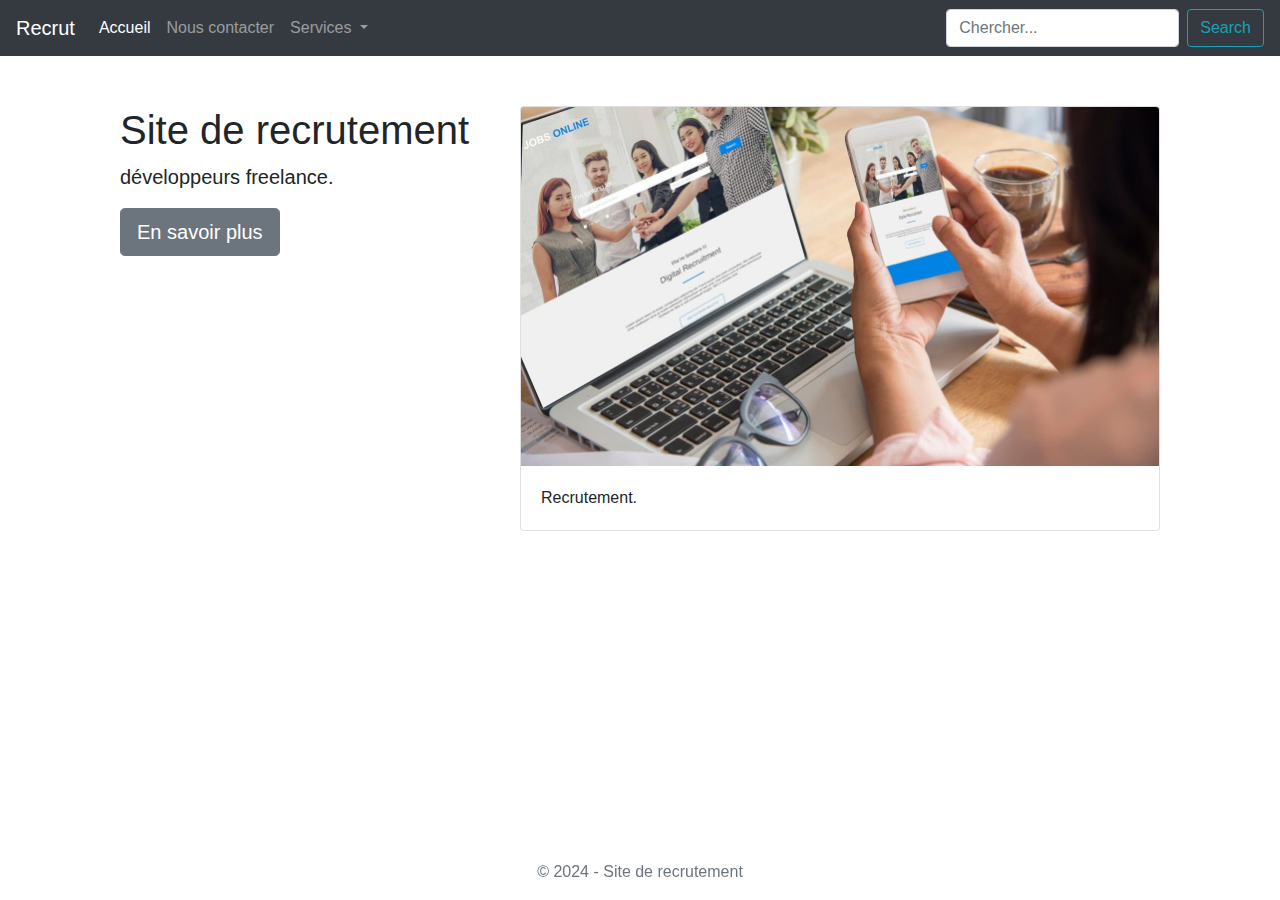
<file: index.html>
<!DOCTYPE html>
<html lang="fr">

<head>
    <meta charset="UTF-8">
    <meta name="viewport" content="width=device-width, initial-scale=1">
    <!-- Bootstrap CSS -->
    <link rel="stylesheet" href="https://cdn.jsdelivr.net/npm/bootstrap@4.0.0/dist/css/bootstrap.min.css" integrity="sha384-Gn5384xqQ1aoWXA+058RXPxPg6fy4IWvTNh0E263XmFcJlSAwiGgFAW/dAiS6JXm" crossorigin="anonymous">
    <title>Site de recrutement</title>
    <link rel="stylesheet" href="styles.css">
</head>

<body>

    <!-- Header -->
    <header>
        <nav class="navbar navbar-expand-lg navbar-dark bg-dark">
            <a class="navbar-brand mb-0 h1" href="#">Recrut</a>
            <button class="navbar-toggler" type="button" data-toggle="collapse" data-target="#navbarSupportedContent" aria-controls="navbarSupportedContent" aria-expanded="false" aria-label="Toggle navigation">
              <span class="navbar-toggler-icon"></span>
            </button>

            <div class="collapse navbar-collapse" id="navbarSupportedContent">
                <ul class="navbar-nav mr-auto">
                    <button class="navbar-toggler" type="button" data-toggle="collapse" data-target="#navbarHeader" aria-controls="navbarHeader" aria-expanded="false" aria-label="Toggle navigation">
                        <span class="navbar-toggler-icon"></span>
                    </button>
                    <li class="nav-item active">
                        <a class="nav-link" href="index.html">Accueil<span class="sr-only">(current)</span></a>
                    </li>
                    <li class="nav-item">
                        <a class="nav-link" href="form.html">Nous contacter</a>
                    </li>
                    <li class="nav-item dropdown">
                        <a class="nav-link dropdown-toggle" href="#" id="navbarDropdown" role="button" data-toggle="dropdown" aria-haspopup="true" aria-expanded="false">
                            Services
                        </a>
                    <div class="dropdown-menu" aria-labelledby="navbarDropdown">
                        <a class="dropdown-item" href="#">Action</a>
                        <a class="dropdown-item" href="#">Another action</a>
                        <div class="dropdown-divider"></div>
                        <a class="dropdown-item" href="#">Something else here</a>
                    </div>
                    </li>
                </ul>
                <form class="form-inline my-2 my-lg-0">
                    <input class="form-control mr-sm-2" type="search" placeholder="Chercher..." aria-label="Search">
                    <button class="btn btn-outline-info my-2 my-sm-0" type="submit">Search</button>
                </form>
            </div>
        </nav>
    </header>

    <main role="main">
        <div class="container">
            <div class="row">
                <div class="col">
                    <h1 class="cover-heading">Site de recrutement</h1>
                    <p class="lead">développeurs freelance.</p>
                    <p class="lead">
                        <a href="#" class="btn btn-lg btn-secondary">En savoir plus</a>
                    </p>
                </div>
                <div class="col">
                    <div class="card" style="width:40rem;">
                        <img src="image.jpg" class="card-img-top" alt="...">
                        <div class="card-body">
                            <p class="card-text">Recrutement.</p>
                        </div>
                    </div>
                </div>
            </div>
        </div>
    </main>

    <footer class="text-muted text-center text-white">
        <div class="fixed-bottom">
            <p>© 2024 - Site de recrutement</p>
        </div>
    </footer>

</body>
</html>
</file>
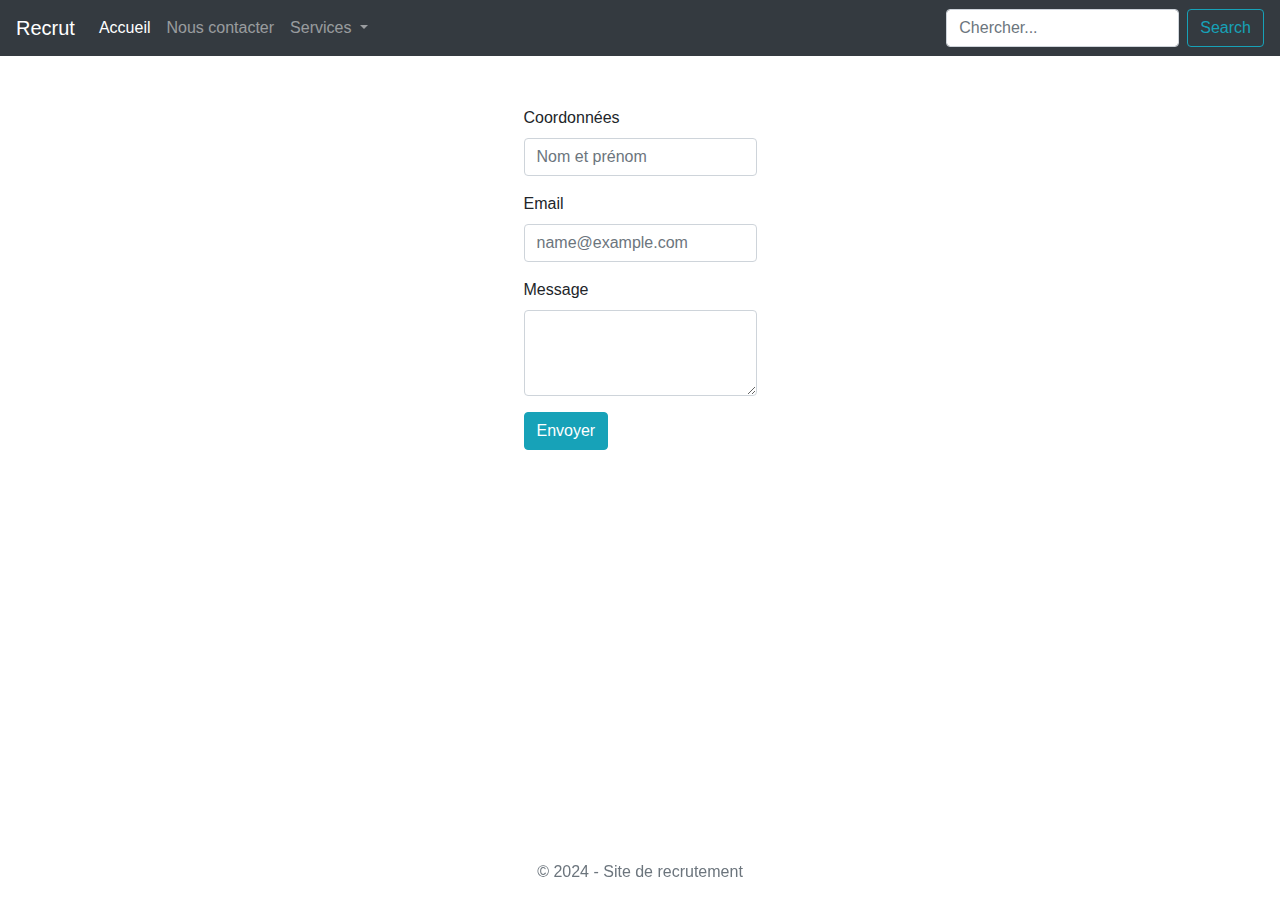
<file: form.html>
<!DOCTYPE html>
<html lang="fr">

<head>
    <meta charset="UTF-8">
    <meta name="viewport" content="width=device-width, initial-scale=1">
    <!-- Bootstrap CSS -->
    <link rel="stylesheet" href="https://cdn.jsdelivr.net/npm/bootstrap@4.0.0/dist/css/bootstrap.min.css" integrity="sha384-Gn5384xqQ1aoWXA+058RXPxPg6fy4IWvTNh0E263XmFcJlSAwiGgFAW/dAiS6JXm" crossorigin="anonymous">
    <title>Contact - Site de recrutement</title>
    <link rel="stylesheet" href="styles.css">
</head>

<body>
    <!-- Header -->
    <header>
        <nav class="navbar navbar-expand-lg navbar-dark bg-dark">
            <a class="navbar-brand mb-0 h1" href="#">Recrut</a>
            <button class="navbar-toggler" type="button" data-toggle="collapse" data-target="#navbarSupportedContent" aria-controls="navbarSupportedContent" aria-expanded="false" aria-label="Toggle navigation">
              <span class="navbar-toggler-icon"></span>
            </button>

            <div class="collapse navbar-collapse" id="navbarSupportedContent">
                <ul class="navbar-nav mr-auto">
                    <button class="navbar-toggler" type="button" data-toggle="collapse" data-target="#navbarHeader" aria-controls="navbarHeader" aria-expanded="false" aria-label="Toggle navigation">
                        <span class="navbar-toggler-icon"></span>
                    </button>
                    <li class="nav-item active">
                        <a class="nav-link" href="index.html">Accueil<span class="sr-only">(current)</span></a>
                    </li>
                    <li class="nav-item">
                        <a class="nav-link" href="form.html">Nous contacter</a>
                    </li>
                    <li class="nav-item dropdown">
                        <a class="nav-link dropdown-toggle" href="#" id="navbarDropdown" role="button" data-toggle="dropdown" aria-haspopup="true" aria-expanded="false">
                            Services
                        </a>
                    <div class="dropdown-menu" aria-labelledby="navbarDropdown">
                        <a class="dropdown-item" href="#">Action</a>
                        <a class="dropdown-item" href="#">Another action</a>
                        <div class="dropdown-divider"></div>
                        <a class="dropdown-item" href="#">Something else here</a>
                    </div>
                    </li>
                </ul>
                <form class="form-inline my-2 my-lg-0">
                    <input class="form-control mr-sm-2" type="search" placeholder="Chercher..." aria-label="Search">
                    <button class="btn btn-outline-info my-2 my-sm-0" type="submit">Search</button>
                </form>
            </div>
        </nav>
    </header>

    <main>
        <div class="container d-flex justify-content-center align-items-center">
            <form>
                <div class="form">
                    <div class="form-group">
                        <label for="validationDefault01">Coordonnées</label>
                        <input type="text" class="form-control" id="validationDefault01" placeholder="Nom et prénom" required>
                    </div>
                    <div class="form-group">
                        <label for="validationDefault02">Email</label>
                        <input type="text" class="form-control" id="validationDefault02" placeholder="name@example.com" required>
                    </div>

                    <div class="form-group">
                        <label for="exampleFormControlTextarea1">Message</label>
                        <textarea class="form-control" id="exampleFormControlTextarea1" rows="3"></textarea>
                    </div>
                    <a href="success.html" class="btn btn-info" role="button">Envoyer</a>
                </div>
            </form>
        </div>
    </main>

    <footer class="text-muted text-center text-white">
        <div class="fixed-bottom">
            <p>© 2024 - Site de recrutement</p>
        </div>
    </footer>

</body>
</html>
</file>
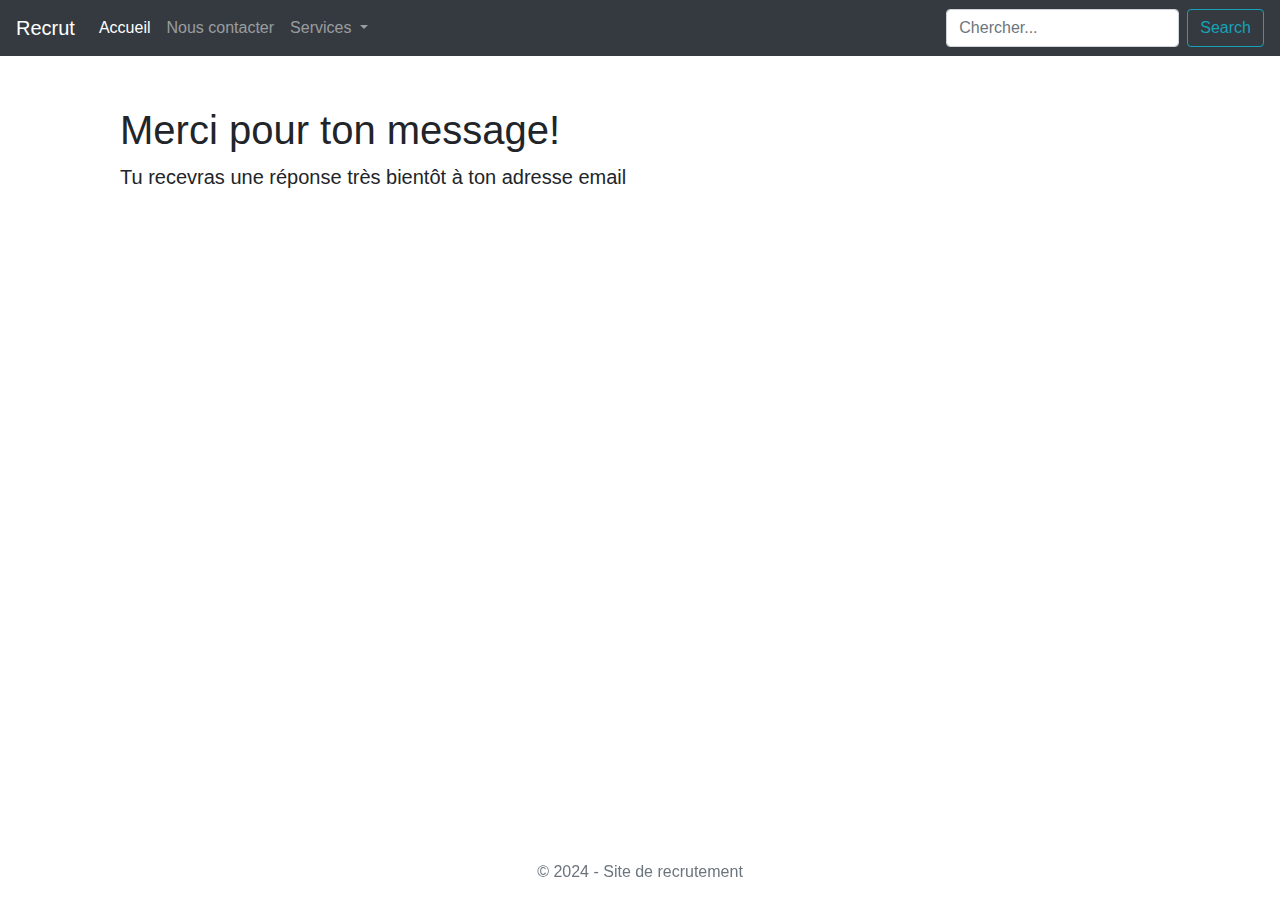
<file: success.html>
<!DOCTYPE html>
<html lang="fr">

<head>
    <meta charset="UTF-8">
    <meta name="viewport" content="width=device-width, initial-scale=1">
    <!-- Bootstrap CSS -->
    <link rel="stylesheet" href="https://cdn.jsdelivr.net/npm/bootstrap@4.0.0/dist/css/bootstrap.min.css" integrity="sha384-Gn5384xqQ1aoWXA+058RXPxPg6fy4IWvTNh0E263XmFcJlSAwiGgFAW/dAiS6JXm" crossorigin="anonymous">
    <title>Site de recrutement</title>
    <link rel="stylesheet" href="styles.css">
</head>

<body>

    <!-- Header -->
    <header>
        <nav class="navbar navbar-expand-lg navbar-dark bg-dark">
            <a class="navbar-brand mb-0 h1" href="#">Recrut</a>
            <button class="navbar-toggler" type="button" data-toggle="collapse" data-target="#navbarSupportedContent" aria-controls="navbarSupportedContent" aria-expanded="false" aria-label="Toggle navigation">
              <span class="navbar-toggler-icon"></span>
            </button>

            <div class="collapse navbar-collapse" id="navbarSupportedContent">
                <ul class="navbar-nav mr-auto">
                    <button class="navbar-toggler" type="button" data-toggle="collapse" data-target="#navbarHeader" aria-controls="navbarHeader" aria-expanded="false" aria-label="Toggle navigation">
                        <span class="navbar-toggler-icon"></span>
                    </button>
                    <li class="nav-item active">
                        <a class="nav-link" href="index.html">Accueil<span class="sr-only">(current)</span></a>
                    </li>
                    <li class="nav-item">
                        <a class="nav-link" href="form.html">Nous contacter</a>
                    </li>
                    <li class="nav-item dropdown">
                        <a class="nav-link dropdown-toggle" href="#" id="navbarDropdown" role="button" data-toggle="dropdown" aria-haspopup="true" aria-expanded="false">
                            Services
                        </a>
                    <div class="dropdown-menu" aria-labelledby="navbarDropdown">
                        <a class="dropdown-item" href="#">Action</a>
                        <a class="dropdown-item" href="#">Another action</a>
                        <div class="dropdown-divider"></div>
                        <a class="dropdown-item" href="#">Something else here</a>
                    </div>
                    </li>
                </ul>
                <form class="form-inline my-2 my-lg-0">
                    <input class="form-control mr-sm-2" type="search" placeholder="Chercher..." aria-label="Search">
                    <button class="btn btn-outline-info my-2 my-sm-0" type="submit">Search</button>
                </form>
            </div>
        </nav>
    </header>

    <main role="main">
        <div class="container">
            <h1 class="cover-heading">Merci pour ton message!</h1>
            <p class="lead">Tu recevras une réponse très bientôt à ton adresse email</p>
        </div>
    </main>

    <footer class="text-muted text-center text-white">
        <div class="fixed-bottom">
            <p>© 2024 - Site de recrutement</p>
        </div>
    </footer>

</body>
</html>
</file>
<file: styles.css>
/* styles.css */


main {

display: flex;
justify-content: center;
}

.container {
    padding: 50px;
}
</file>
